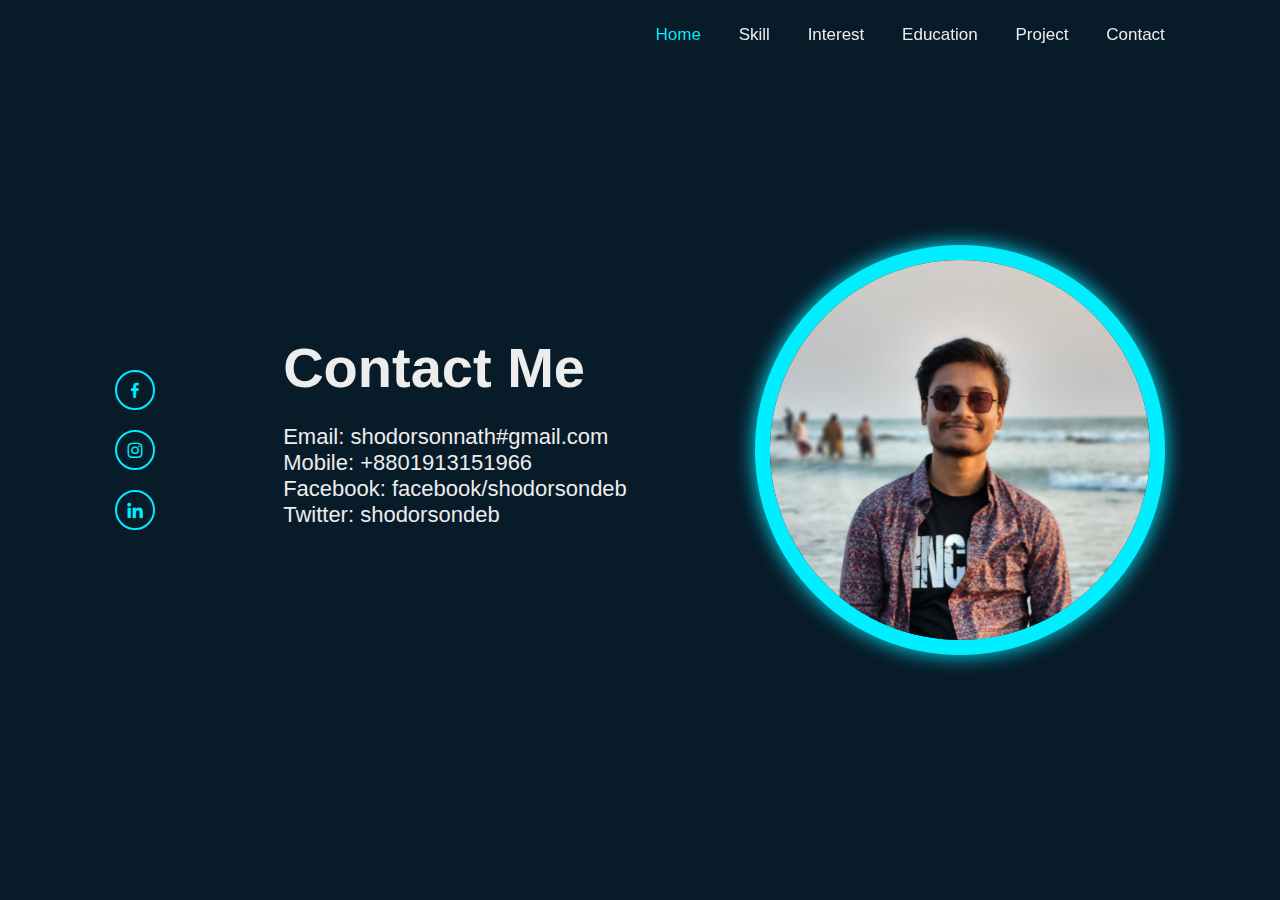
<file: contact.html>
<!DOCTYPE html>
<html lang="en">
<head>
    <meta charset="UTF-8">
    <meta http-equiv="X-UA-Compatible" content="IE-edge">
    <meta name="viewport" content="width=device-width, initial-scale=1.0">
    <title>Shodorson Portfolio</title>
    <link rel="stylesheet" href="style.css">
    <link href='https://unpkg.com/boxicons@2.1.4/css/boxicons.min.css' rel='stylesheet'>
</head>
<body>

    <!-- Navbar design -->
    <header class="header">

        <a href="#" class="logo">Shodorson</a>

        <nav class="navbar">
            <a href="home.html" class="active">Home</a>
            <a href="skill.html">Skill</a>
            <a href="interest.html">Interest</a>
            <a href="education.html">Education</a>
            <a href="project.html">Project</a>
            <a href="contact.html">Contact</a>
        </nav>
    </header>

    <!-- Home section design -->
    <section class="home" id="home">

        <div class="home-sci">
            <a href="https://www.facebook.com/shodorson.nath" target="_blank"><i class='bx bxl-facebook'></i> </a>
            <a href="https://www.instagram.com/shodorsondeb/" target="_blank"><i class='bx bxl-instagram'></i> </a>
            <a href="https://www.linkedin.com/in/shodorson-deb-nath-b20198204/" target="_blank"><i class='bx bxl-linkedin' ></i></a>
        </div>

        <div class="contact-content">
            <div class="contact">
                <h1>Contact Me</h1>
            </div>
            <p>Email: shodorsonnath#gmail.com <br>Mobile: +8801913151966 <br> Facebook: facebook/shodorsondeb <br>
               Twitter: shodorsondeb
            </p>
        </div>

        <div class="home-img">
            <div class="glowing-circle">
                <span></span>
                <span></span>
                
                <div class="image">
                    <img src="Img/Edit2.jpg" alt="">
                </div>
            </div>
        </div>


    </section>

</body>
</html>
</file>
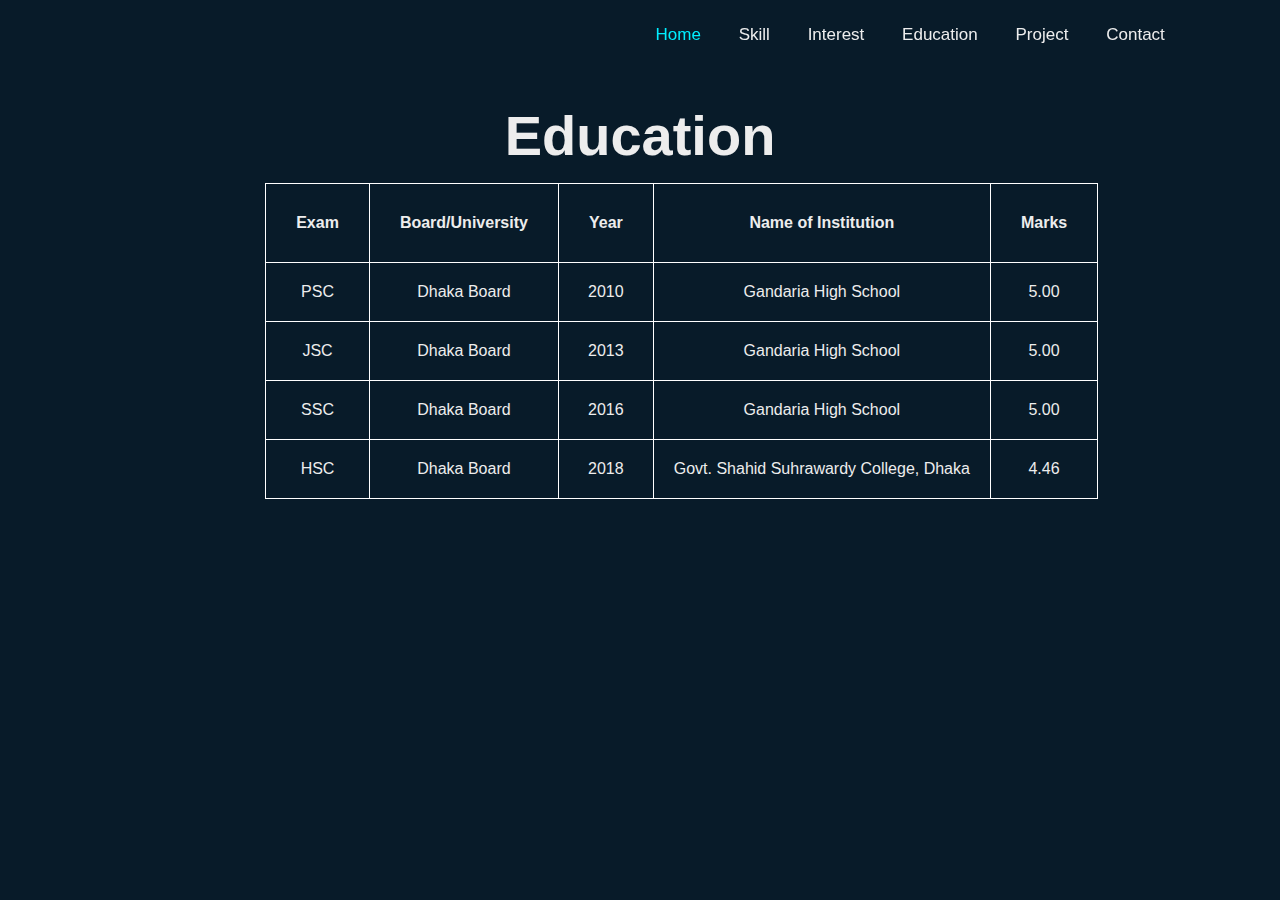
<file: education.html>
<!DOCTYPE html>
<html lang="en">
<head>
    <meta charset="UTF-8">
    <meta http-equiv="X-UA-Compatible" content="IE-edge">
    <meta name="viewport" content="width=device-width, initial-scale=1.0">
    <title>Shodorson Portfolio</title>
    <link rel="stylesheet" href="style.css">
    <link href='https://unpkg.com/boxicons@2.1.4/css/boxicons.min.css' rel='stylesheet'>
</head>
<body>

    <!-- Navbar design -->
    <header class="header">

        <a href="#" class="logo">Shodorson</a>

        <nav class="navbar">
            <a href="home.html" class="active">Home</a>
            <a href="skill.html">Skill</a>
            <a href="interest.html">Interest</a>
            <a href="education.html">Education</a>
            <a href="project.html">Project</a>
            <a href="contact.html">Contact</a>
        </nav>
    </header>

    <section class="Education" id="Education">


        <div class="Education-content">
            <div class="Education">
                <h1 class="Education-head">Education</h1>
            </div>

            <div >
                <table style="border-collapse: collapse;">
                    <tr>
                        <th >Exam</th>
                        <th>Board/University</th>
                        <th>Year</th>
                        <th>Name of Institution</th>
                        <th> Marks</th>
                    </tr>
                    <tr>
                        <td>PSC</td>
                        <td>Dhaka Board</td>
                        <td>2010</td>
                        <td>Gandaria High School</td>
                        <td>5.00</td>
                    </tr>
                    <tr>
                        <td>JSC</td>
                        <td>Dhaka Board</td>
                        <td>2013</td>
                        <td>Gandaria High School</td>
                        <td>5.00</td>
                    </tr>
                    <tr>
                        <td>SSC</td>
                        <td>Dhaka Board</td>
                        <td>2016</td>
                        <td>Gandaria High School</td>
                        <td>5.00</td>
                    </tr>
                    <tr>
                        <td>HSC</td>
                        <td>Dhaka Board</td>
                        <td>2018</td>
                        <td>Govt. Shahid Suhrawardy College, Dhaka</td>
                        <td>4.46</td>
                    </tr>
                </table>   
                <br>  
            </div>
            
        </div>

        


    </section>

</body>
</html>
</file>
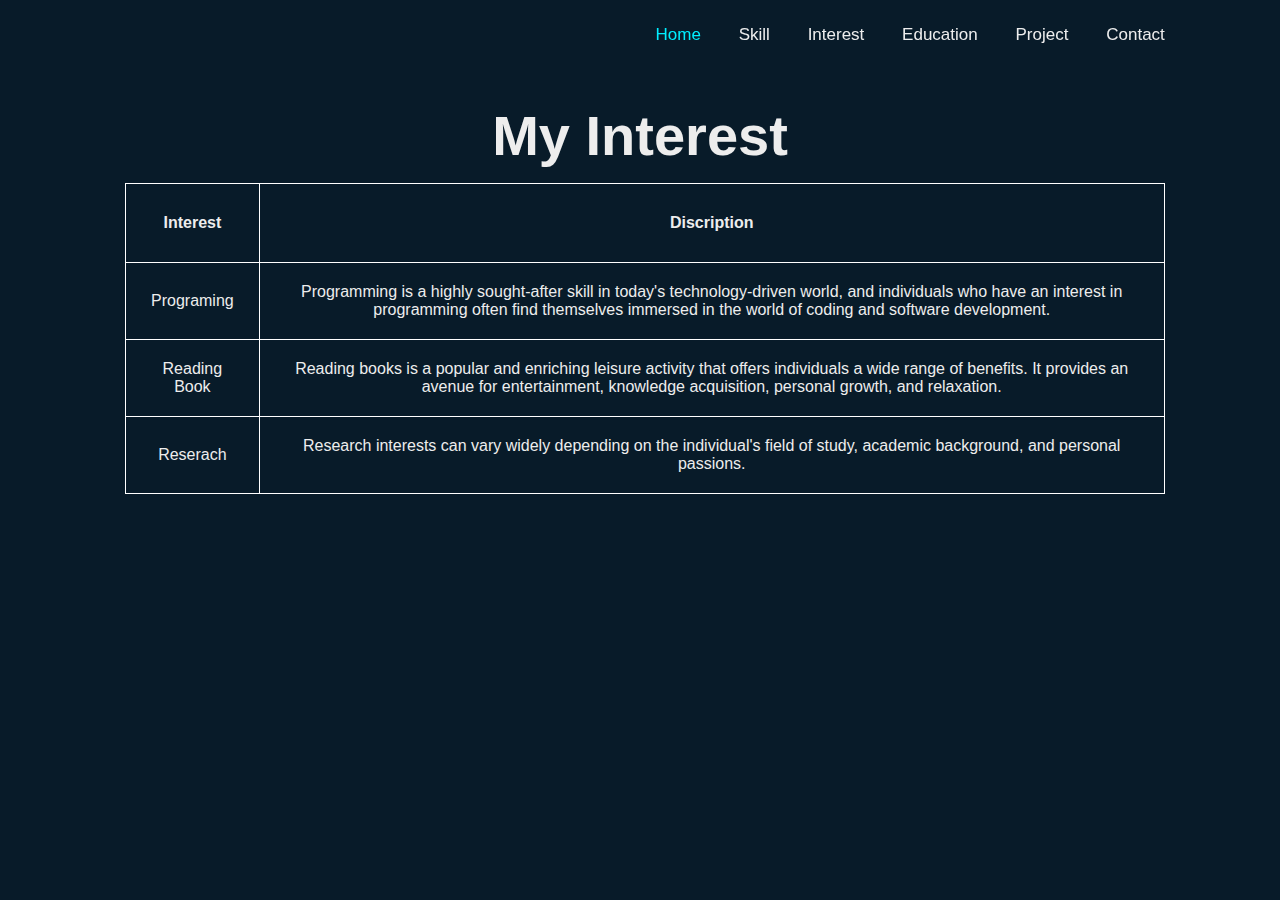
<file: interest.html>
<!DOCTYPE html>
<html lang="en">
<head>
    <meta charset="UTF-8">
    <meta http-equiv="X-UA-Compatible" content="IE-edge">
    <meta name="viewport" content="width=device-width, initial-scale=1.0">
    <title>Shodorson Portfolio</title>
    <link rel="stylesheet" href="style.css">
    <link href='https://unpkg.com/boxicons@2.1.4/css/boxicons.min.css' rel='stylesheet'>
</head>
<body>

    <!-- Navbar design -->
    <header class="header">

        <a href="#" class="logo">Shodorson</a>

        <nav class="navbar">
            <a href="home.html" class="active">Home</a>
            <a href="skill.html">Skill</a>
            <a href="interest.html">Interest</a>
            <a href="education.html">Education</a>
            <a href="project.html">Project</a>
            <a href="contact.html">Contact</a>
        </nav>
    </header>

    <section class="project" id="project">


        <div class="project-content">
            <div class="project">
                <h1 class="project">My Interest</h1>
            </div>

            <div >
                <table style="border-collapse: collapse;">
                    <tr>
                        <th style="text-align: center;">Interest</th>
                        <th style="text-align: center;">Discription</th>
                        
                    </tr>
                    <tr>
                        <td>Programing</td>
                        <td>Programming is a highly sought-after skill in today's technology-driven world, and individuals who have an interest in programming often find themselves immersed in the world of coding and software development.</td>
                        
                    </tr>
                    <tr>
                        <td>Reading Book</td>
                        <td>Reading books is a popular and enriching leisure activity that offers individuals a wide range of benefits. It provides an avenue for entertainment, knowledge acquisition, personal growth, and relaxation. </td>
                        
                    </tr>
                    <tr>
                        <td>Reserach</td>
                        <td>Research interests can vary widely depending on the individual's field of study, academic background, and personal passions.</td>
                        
                    </tr>
                </table>   
                <br>  
            </div>
            
        </div>

        


    </section>

</body>
</html>
</file>
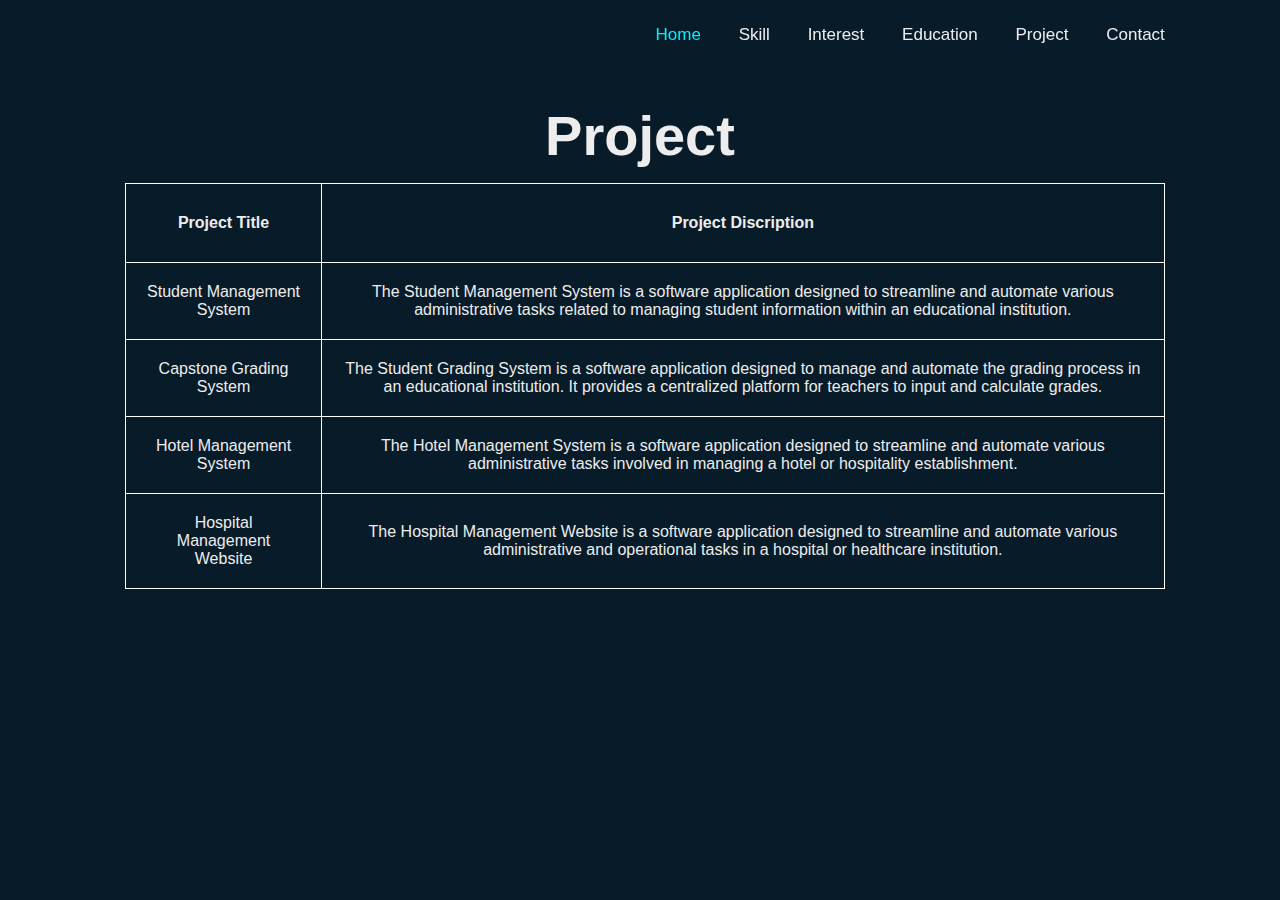
<file: project.html>
<!DOCTYPE html>
<html lang="en">
<head>
    <meta charset="UTF-8">
    <meta http-equiv="X-UA-Compatible" content="IE-edge">
    <meta name="viewport" content="width=device-width, initial-scale=1.0">
    <title>Shodorson Portfolio</title>
    <link rel="stylesheet" href="style.css">
    <link href='https://unpkg.com/boxicons@2.1.4/css/boxicons.min.css' rel='stylesheet'>
</head>
<body>

    <!-- Navbar design -->
    <header class="header">

        <a href="#" class="logo">Shodorson</a>

        <nav class="navbar">
            <a href="home.html" class="active">Home</a>
            <a href="skill.html">Skill</a>
            <a href="interest.html">Interest</a>
            <a href="education.html">Education</a>
            <a href="project.html">Project</a>
            <a href="contact.html">Contact</a>
        </nav>
    </header>

    <section class="project" id="project">


        <div class="project-content">
            <div class="project">
                <h1 class="project">Project</h1>
            </div>

            <div >
                <table style="border-collapse: collapse;">
                    <tr>
                        <th style="text-align: center;">Project Title</th>
                        <th style="text-align: center;">Project Discription</th>
                        
                    </tr>
                    <tr>
                        <td>Student Management System</td>
                        <td>The Student Management System is a software application designed to streamline and automate various administrative tasks related to managing student information within an educational institution.</td>
                        
                    </tr>
                    <tr>
                        <td>Capstone Grading System</td>
                        <td>The Student Grading System is a software application designed to manage and automate the grading process in an educational institution. It provides a centralized platform for teachers to input and calculate grades.</td>
                        
                    </tr>
                    <tr>
                        <td>Hotel Management System</td>
                        <td>The Hotel Management System is a software application designed to streamline and automate various administrative tasks involved in managing a hotel or hospitality establishment.</td>
                        
                    </tr>
                    <tr>
                        <td>Hospital Management Website</td>
                        <td>The Hospital Management Website is a software application designed to streamline and automate various administrative and operational tasks in a hospital or healthcare institution. </td>
                        
                    </tr>

                </table>   
                <br>  
            </div>
            
        </div>

        


    </section>

</body>
</html>
</file>
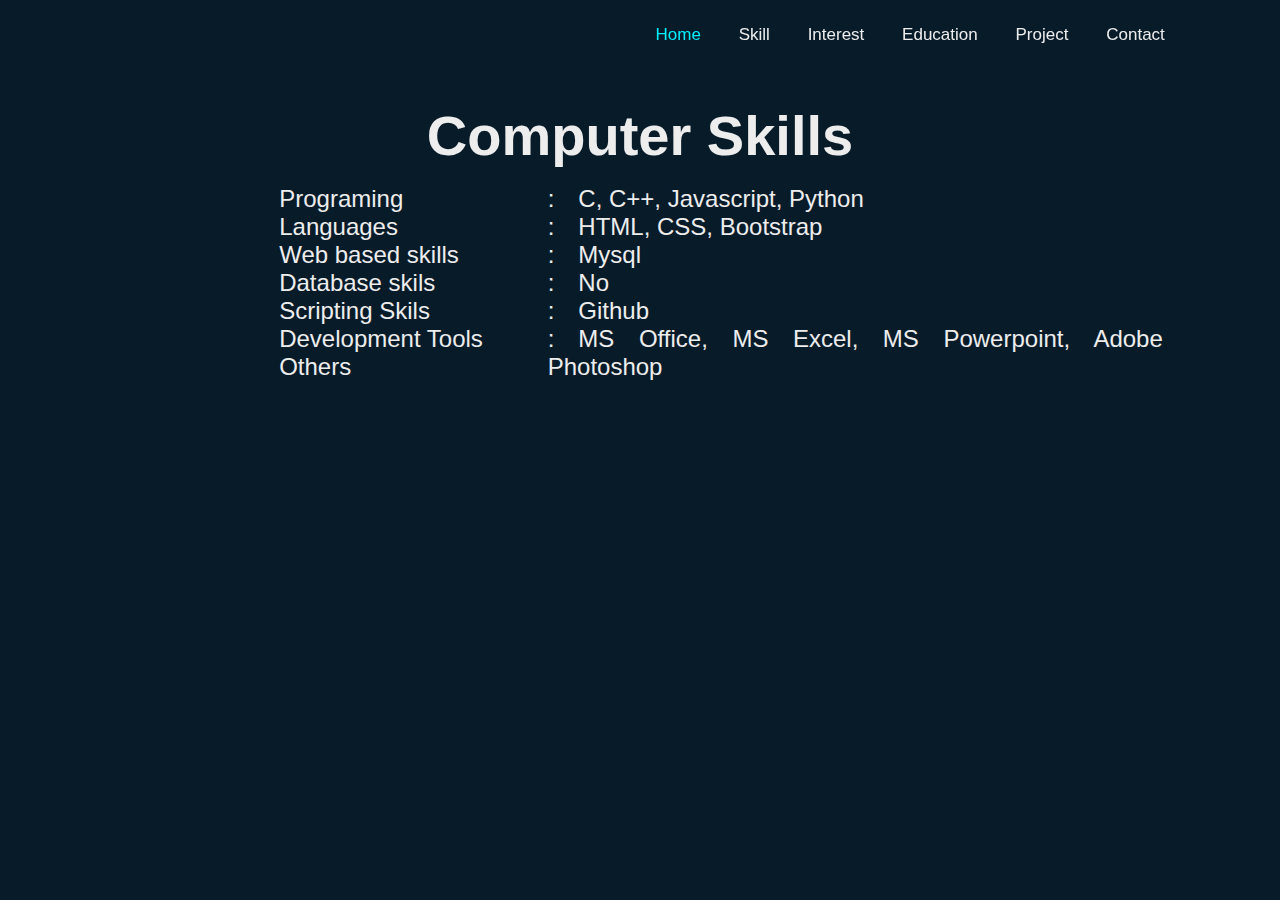
<file: skill.html>
<!DOCTYPE html>
<html lang="en">
<head>
    <meta charset="UTF-8">
    <meta http-equiv="X-UA-Compatible" content="IE-edge">
    <meta name="viewport" content="width=device-width, initial-scale=1.0">
    <title>Shodorson Portfolio</title>
    <link rel="stylesheet" href="style.css">
    <link href='https://unpkg.com/boxicons@2.1.4/css/boxicons.min.css' rel='stylesheet'>
</head>
<body>

    <!-- Navbar design -->
    <header class="header">

        <a href="#" class="logo">Shodorson</a>

        <nav class="navbar">
            <a href="home.html" class="active">Home</a>
            <a href="skill.html">Skill</a>
            <a href="interest.html">Interest</a>
            <a href="education.html">Education</a>
            <a href="project.html">Project</a>
            <a href="contact.html">Contact</a>
        </nav>
    </header>

    <section class="skil" id="skill">


        <div class="skill-content">
            <div class="skill">
                <h1 class="skill">Computer Skills</h1>
            </div>
            <div class="skilT">
                <table class="PI">
                    <tr>
                        <td class="PI"> </td>
                        <td class="PI">
                            Programing Languages <br>
                            Web based skills <br>
                            Database skils  <br>
                            Scripting Skils <br>
                            Development Tools <br>
                            Others <br>
                            
                        </td>
                        <td class="PI" style="padding-left: 20px;">
                            :&emsp;C, C++, Javascript, Python <br>
                            :&emsp;HTML, CSS, Bootstrap <br>
                            :&emsp;Mysql  <br>
                            :&emsp;No <br>
                            :&emsp;Github<br>
                            :&emsp;MS Office, MS Excel, MS Powerpoint, Adobe Photoshop <br>
                            
                        </td>
                    </tr>
                </table> 
            </div>
            <div>
            
        </div>

        


    </section>

</body>
</html>
</file>
<file: style.css>
*
{
    margin: 0;
    padding: 0;
    box-sizing: border-box;
    text-decoration: none;
    border: none;
    outline: none;
    scroll-behavior: smooth;
    font-family: 'poppins',sans-serif;
}

:root{
    --bg-color: #081b29;
    --second-bg-color: #112e42;
    --text-color: #ededed;
    --main-color: #00abf0;
    --fin-color: #0ef;;
}

html {
    font-size: 62.5%;
    overflow: hidden;
}


body{
    background: var(--bg-color);
    color: var(--text-color);
}

.header {
    position: fixed;
    top: 0;
    left: 0;
    width: 100%;
    padding: 2rem 9%;
    background: transparent;
    display: flex;
    justify-content: space-between;
    align-items: center;
    z-index: 100;
}

.logo{
    
    font-size: 2.5rem;
    color: var(--text-color);
    text-decoration: none;
    font-weight: 600;
    pointer-events: none;
    opacity: 0;
    animation: slideTop 1s ease forwards;
}


.navbar a{
    font-size: 1.7rem;
    color: var(--text-color);
    text-decoration: none;
    font-weight: 500;
    margin-left: 3.5rem;
    transition: .3s;
}

.navbar a:hover,.navbar a.active {
    color: var(--fin-color);
}

section {
    min-height: 100vh;
    padding: 10rem 9% 2rem;
}

.home{
    width: 100%;
    height: 100vh;
    display: flex;
    justify-content: space-between;
    align-items: center;
    padding: 0 9%;
}

.home-content {
    max-width: 60rem;
}

.home-content h1{
    font-size: 5.6rem;
    font-weight: 700;
    line-height: 1.3;
}

.home-content .text-animate{
    position: relative;
    width: 32.8rem;
}

.home-content .text-animate h3{
    font-size: 3.2rem;
    font-weight: 700;
    color: transparent;
    -webkit-text-stroke: .7px var(--fin-color);
}

.home-content p{
    font-size: 1.6rem;
    margin: 2rem 0 4rem;
}

.home-sci a{
    position: relative;
    display: flex;
    justify-content: center;
    align-items: center;
    width: 40px;
    height: 40px;
    background: transparent;
    border: 2px solid #0ef ;
    border-radius: 50%;
    font-size: 20px;
    color: #0ef;
    text-decoration: none;
    margin: 20px 0;
}

.home-sci a:hover{
    background: #0ef;
    color: #081b29;
    box-shadow: 0 0 20px #0ef;
}


.home-img {
    width: 410px;
    height: 410px;

}

.home-img .glowing-circle {
    position: relative;
    width: 100%;
    height: 100%;
    border-radius: 50%;
    display: flex;
    justify-content: center;
    align-items: center;
}

.home-img .glowing-circle::after {
    content: '';
    position: absolute;
    width: 380px;
    height: 380px;
    background: #081b29;
    border-radius: 50%;
}


.glowing-circle span {
    position: absolute;
    width: 100%;
    height: 100%;
    background: #0ef;
    border-radius: 50%;
}

.glowing-circle span:nth-child(1) {
    filter: blur(10px);
}



.glowing-circle .image{
    position: relative;
    width: 380px;
    height: 380px;
    border-radius: 50%;
    z-index: 1;
    overflow: hidden;
}


.image img{
    position: absolute;
    transform: translate(-32%);
    max-width: 650px;
    object-fit: cover;


} 

/* KEYFRAMES ANIMATION  */

@keyframes slideTop{
    0% {
        opacity: 0;
        transform: translate(100px);
    }
    100%{
        opacity: 1;
        transform: translate(0);
    }
}

.contact-content {
    max-width: 60rem;
}

.contact-content h1{
    font-size: 5.6rem;
    font-weight: 700;
    line-height: 1.3;
}

.contact-content p{
    font-size: 2.2rem;
    margin: 2rem 0 4rem;
}

.Education-content h1{
    font-size: 5.6rem;
    font-weight: 700;
    line-height: 1.3;
    text-align: center;
    padding-bottom: 10px;
}
.Education-content table{
    margin-left: 150px;
}

.project-content table{
    margin-left: 10px;
}

.project-content h1{
    font-size: 5.6rem;
    font-weight: 700;
    line-height: 1.3;
    text-align: center;
    padding-bottom: 10px;
}
.skill-content h1{
    font-size: 5.6rem;
    font-weight: 700;
    line-height: 1.3;
    text-align: center;
    padding-bottom: 10px;
}

.skilT{
    margin-left: 10px;
    
}







table, th, td{
    border: 1px solid rgb(255, 255, 255);
    font-size: 1.6rem;
}

th{
    padding: 30px;
}

td{
    padding: 20px;
    text-align: center;
}
.PI{
    border: 0px;
    padding: 0px;
    text-align: justify;
    margin-left: 150px;
    font-size: 2.4rem;
}
</file>
